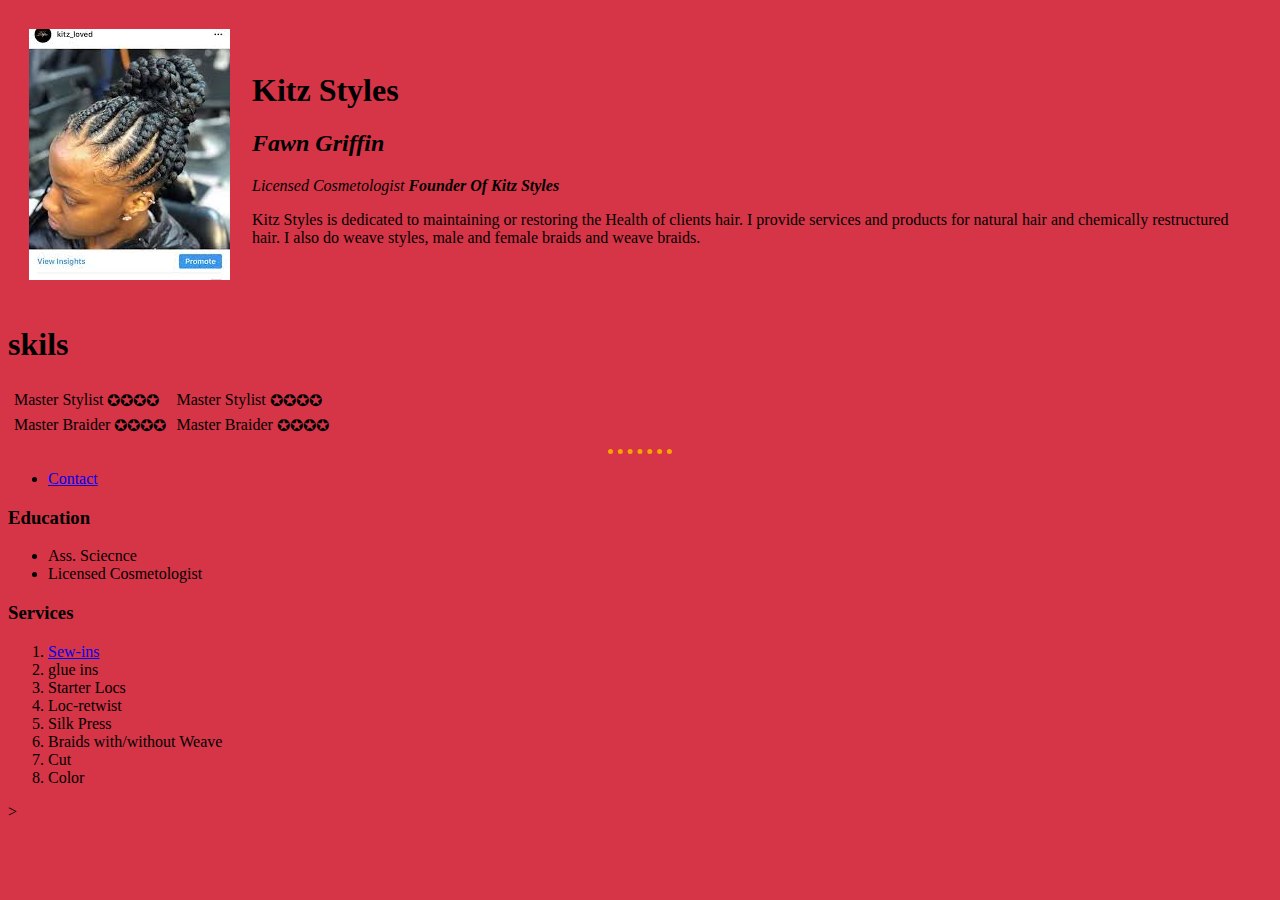
<file: Index.Html>
<!DOCTYPE html>
<html lang="en" dir="ltr">
<head>
  <meta charset="utf-8" />
  <title>♥Kitz Styles</title>
  <link rel="stylesheet" href="css/styles.css">
</head>

<body>
  <table cellspacing=20>
    <tr>
    <td>  <img src="[data-uri]" alt="">
       </td>
       <td><h1>Kitz Styles</h1>
        <h2><em><strong>Fawn Griffin</strong></em></h2>
        <p><em>Licensed Cosmetologist <strong>Founder Of Kitz Styles</strong></em></p>
        <p>Kitz Styles is dedicated to maintaining or restoring the Health of clients hair.
        I provide services and products for natural hair and chemically restructured hair.
      I also do weave styles, male and female braids and weave braids. </p></td>
    </tr>
    <table>
      <h1>skils</h1>
      <tr>
        <td><table>
          <tr>
            <td>Master Stylist</td>
            <td>✪✪✪✪</td>
          </tr>
        </table>
          <table>
            <tr>
              <td>Master Braider</td>
              <td>✪✪✪✪</td>

            </tr>

          </table></td>
        <td><table>
          <tr>
            <td>Master Stylist</td>
            <td>✪✪✪✪</td>
          </tr>
        </table>
          <table>
            <tr>
              <td>Master Braider</td>
              <td>✪✪✪✪</td>

            </tr>

          </table></td>
      </tr>
    </table>
<hr>
<ul>
  <li><a href="C:\Users\user\Documents\Fawn's Personal Site\Fawn's Personal Site\contacts.html">Contact</a></li>
</ul>
   <h3>Education</h3>
 <ul>
   <li>Ass. Sciecnce</li>
   <li>Licensed Cosmetologist</li></ul>
 <h3>Services</h3>
 <ol>
     <li><a href="https://www.facebook.com/kitzstyles/">Sew-ins</a></li>
     <li>glue ins</li>
     <li>Starter Locs</li>
     <li>Loc-retwist</li>
     <li>Silk Press</li>
     <li>Braids with/without Weave</li>
     <li>Cut</li>
     <li>Color</li>
   </ol>
 </ul>>

</body>
</html>
</file>
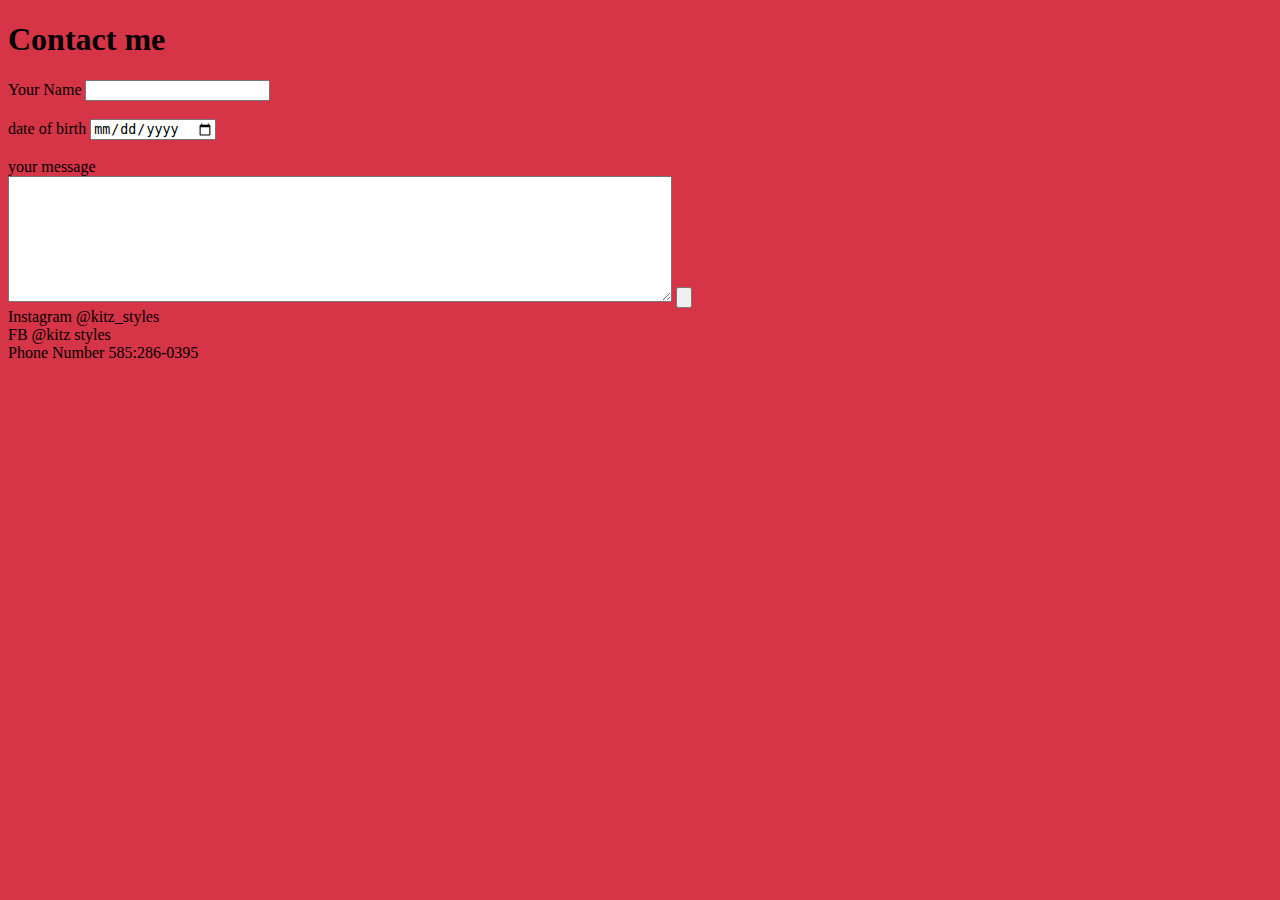
<file: contacts.html>
<!DOCTYPE html>
<html lang="en" dir="ltr">
  <head>
    <meta charset="utf-8">
    <title>Contact Me</title>
<link rel="stylesheet" href="css/styles.css">
    <link rel="stylesheet" href="css/styles.css">
<h1>Contact me </h1>
  </head>
  <body>
    <form class="" action="index.html" method="post">
      <label>Your Name</label>
      <input type="text" name="" value="">
      <br>
      <br>
  <label>date of birth</label>
      <input type="date" name="" value="">
      <br>
      <br>
      <label>your message</label><br>
<textarea name="name" rows="8" cols="80"></textarea>
<input type="submit" name="" value="">
    </form>
    Instagram @kitz_styles <br>FB @kitz styles <br> Phone Number 585:286-0395


  </body>
</html>
</file>
<file: css/styles.css>
Body {
     background-color:#d63447;
    }
    hr{
      border-style: dotted none none;
      border-color: orange;
      border-width: 5px;
      width: 5%;
    }
</file>
